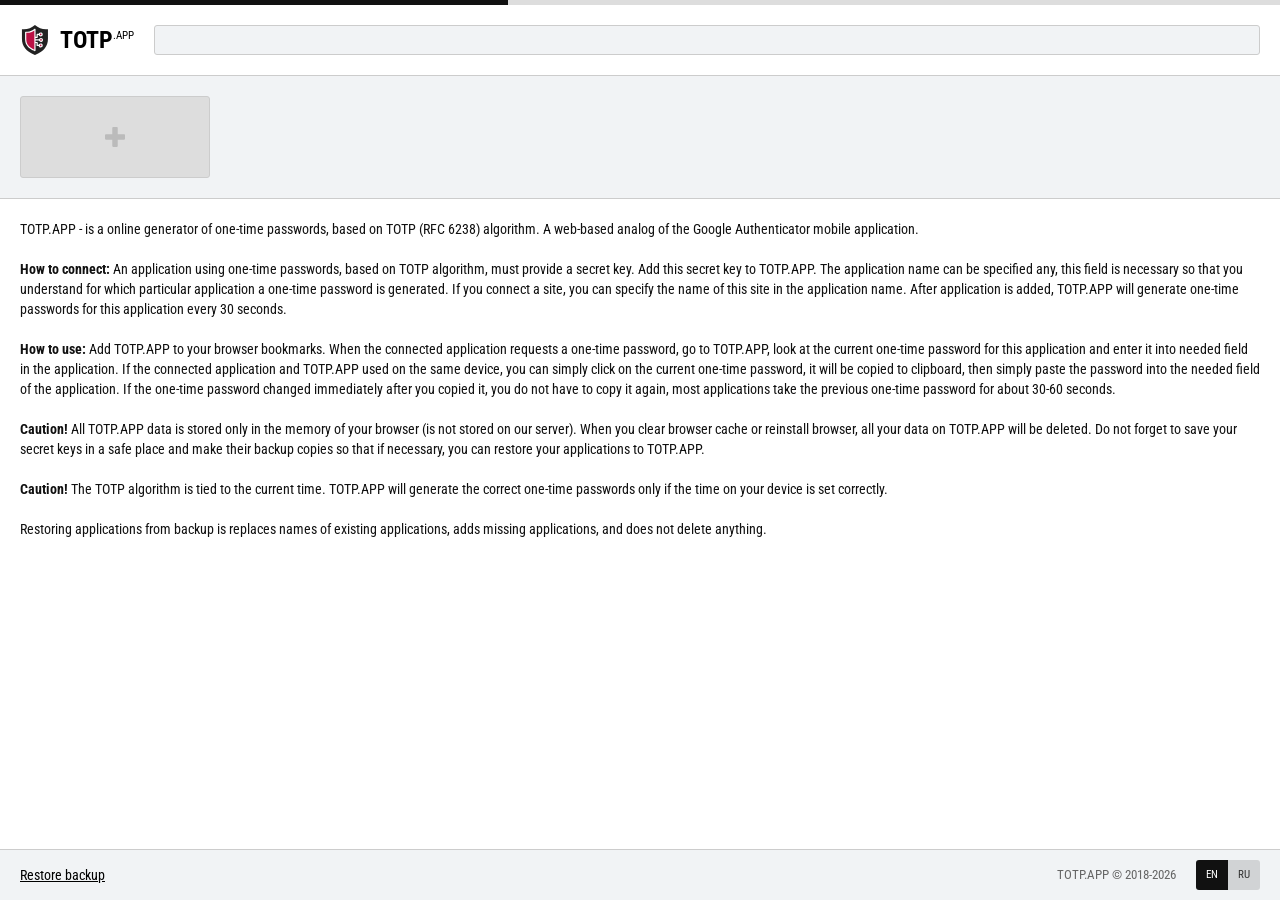
<file: index.html>
<!DOCTYPE html><html lang="en"><head><meta charset="utf-8"><meta http-equiv="X-UA-Compatible" content="IE=edge"><meta name="viewport" content="width=device-width,initial-scale=1,minimum-scale=1,maximum-scale=1,user-scalable=no"><meta http-equiv="Content-Security-Policy" content="default-src 'self' *; script-src 'self' 'unsafe-eval' 'unsafe-inline' translate.google.com translate.googleapis.com; style-src 'self' 'unsafe-inline' *; img-src 'self' data: *;"><meta name="description" content="TOTP.APP - is a online generator of one-time passwords, based on TOTP (RFC 6238) algorithm. A web-based analog of the Google Authenticator mobile application."><meta name="keywords" content="totp, google authenticator, one-time password, online"><title>Online one-time password generator / TOTP (Google Authenticator) Online</title><!--[if IE]><link rel="icon" href="/favicon.ico"><![endif]--><link rel="stylesheet" type="text/css" href="https://fonts.googleapis.com/css?family=Lobster|Roboto+Condensed:400,700&subset=cyrillic"><link href="/css/app.dd3adc11.css" rel="preload" as="style" crossorigin="anonymous"><link href="/js/app.bd2b8333.js" rel="preload" as="script" crossorigin="anonymous"><link href="/js/chunk-vendors.ca84d1a6.js" rel="preload" as="script" crossorigin="anonymous"><link href="/css/app.dd3adc11.css" rel="stylesheet" crossorigin="anonymous"><link rel="icon" type="image/png" sizes="32x32" href="/img/icons/favicon-32x32.png" crossorigin="anonymous"><link rel="icon" type="image/png" sizes="16x16" href="/img/icons/favicon-16x16.png" crossorigin="anonymous"><link rel="manifest" href="/manifest.json" crossorigin="anonymous"><meta name="theme-color" content="#ffffff"><meta name="apple-mobile-web-app-capable" content="no"><meta name="apple-mobile-web-app-status-bar-style" content="default"><meta name="apple-mobile-web-app-title" content="TOTP.APP"><link rel="apple-touch-icon" href="/img/icons/apple-touch-icon-152x152.png" crossorigin="anonymous"><link rel="mask-icon" href="/img/icons/safari-pinned-tab.svg" color="#ffffff" crossorigin="anonymous"><meta name="msapplication-TileImage" content="/img/icons/msapplication-icon-144x144.png"><meta name="msapplication-TileColor" content="#ffffff"></head><body><div id="app"><noscript>Enable JavaScript to continue.</noscript></div><script src="/js/chunk-vendors.ca84d1a6.js" crossorigin="anonymous"></script><script src="/js/app.bd2b8333.js" crossorigin="anonymous"></script></body></html>
</file>
<file: css/app.dd3adc11.css>
.fhead{display:flex;margin:-5px}.fhead>*{margin:5px}.fhead .title{flex:1;font-size:17px;font-weight:400;line-height:20px;align-items:center}.fhead .closer{display:block;padding:5px;opacity:.1;transition:opacity .1s linear}.fhead .closer:hover{opacity:1}.fhead .closer svg{display:block;height:10px;width:10px}.dialog form{display:flex;flex-direction:column}.dialog form>:not(:first-child){margin-top:20px}.dialog input{display:block;width:100%;border:1px solid #ccc;background-color:#f1f3f5;border-radius:3px;height:30px;padding:4px}.dialog input:focus{border-color:#111}.dialog button{display:inline-block;border:none;background-color:#111;color:#fff;padding:10px 20px;text-align:left;border-radius:3px;cursor:pointer}.dialog button.red{background-color:#f44336}.colors{display:flex;flex-wrap:wrap;margin:-5px}.colors>div{border-radius:3px;cursor:pointer;padding:1px;border:1px solid #ddd;margin:5px}.colors>div.c{border-color:#111}.colors>div>div{width:16px;height:16px;border-radius:3px}.dialog .buttons{display:flex;flex-direction:row;flex-wrap:wrap;margin:-5px}.dialog .buttons>*{margin:5px}.dialog .secretblock{white-space:nowrap;overflow:hidden;text-overflow:ellipsis;color:#999}.qrcode{width:200px}*{position:relative;outline:none;margin:0;padding:0;font:inherit;box-sizing:border-box;overflow-wrap:break-word}body,html{height:100%;width:100%}img{border:none}body{font-family:Roboto Condensed,sans-serif;background-color:#fff;color:#111;font-size:14px;line-height:20px}a{color:#000;text-decoration:underline}a:hover{text-decoration:none}b{font-weight:700}.click{cursor:pointer}.app{display:flex;flex-direction:column;min-height:100%}.timer{display:block;background-color:#ddd}.timer_line{display:block;background-color:#111;height:5px;transition:width .25s linear}.appq{display:block;flex:1;border:1px solid #ccc;background-color:#f1f3f5;border-radius:3px;text-align:left;height:30px;padding:4px;min-width:100px}.appq:focus{border-color:#111}header{display:flex;flex-direction:row;flex-wrap:wrap;background-color:#fff;border-bottom:1px solid #ccc;padding:10px}header>*{margin:10px}header .logo{display:flex;text-decoration:none}header .logo .icon{display:block;height:30px;width:auto}header .logo .abbr{font-size:24px;line-height:30px;font-weight:700;margin-left:10px}header .logo .abbr sup{font-size:11px;font-weight:400;line-height:20px}main{display:block;flex:1}footer{display:flex;flex-direction:row;flex-wrap:wrap;background-color:#f1f3f5;border-top:1px solid #ccc;padding:0 10px;align-items:center}footer nav{flex:1;display:flex;flex-wrap:wrap;min-width:200px;margin:5px}footer nav>*{margin:5px}footer .copy{font-size:13px;color:#666;margin:10px}footer .langs{font-size:11px;margin:10px}@media screen and (max-width:500px){header .logo .abbr{display:none}footer{flex-direction:column}footer nav{justify-content:center}}.tpad{margin-top:20px}.about{padding:20px}.codeboxes{display:grid;grid-template-columns:repeat(auto-fill,minmax(200px,1fr));padding:10px;background-color:#f1f3f5;border-bottom:1px solid #ccc}.codeboxes>div{display:block;padding:15px 20px;background-color:#fff;border:1px solid #ccc;border-radius:3px;transition:all .1s linear;margin:10px}.codeboxes:not(.insort)>div:hover{border-color:#111}.codeboxes .sortable-ghost{background-color:#ddd}.codeboxes .code{font-size:24px;line-height:30px;font-weight:700}.codeboxes .name{font-size:12px;text-overflow:ellipsis}.codeboxes .color{position:absolute;top:10px;left:0;bottom:10px;width:5px;border-radius:0 2px 2px 0}.codeboxes .setup{position:absolute;top:20px;right:20px;opacity:.1;transition:all .1s linear}.codeboxes .setup:hover{opacity:1}.codeboxes .setup svg{display:block;height:16px;width:auto}.codeboxes .adder{text-align:center;background-color:#ddd;color:#bbb;padding:30px;order:en}.codeboxes .adder svg{display:block;height:20px;width:auto;margin:auto}.codeboxes.insort .adder{display:none}.tabs{white-space:nowrap}.tabs,.tabs>*{display:inline-block}.tabs>*{padding:5px 10px;text-decoration:none;background-color:#d1d3d5;color:#333}.tabs>.c{background-color:#111;color:#fff}.tabs>:first-child{border-radius:3px 0 0 3px}.tabs>:last-child{border-radius:0 3px 3px 0}.z-notices{position:fixed;top:0;right:0;max-width:400px;width:100%;padding:0 10px;box-sizing:border-box}.z-notices .z-notices-item{position:relative;background-color:#111;color:#fff;padding:20px;margin-top:10px;border-radius:3px}.z-notices .z-notices-content{line-height:inherit}.z-notices .z-notices-closer{position:absolute;top:0;right:0;padding:5px;cursor:pointer;color:#fff;opacity:.5}.z-notices .z-notices-closer>svg{display:block;width:10px;height:10px}.z-notices .z-notices-closer:hover{opacity:1}.z-notices .z-notices-timer{position:absolute;bottom:0;left:0;width:100%;height:10px;padding:3px;box-sizing:border-box}.z-notices .z-notices-timer-line{position:relative;height:100%;background-color:#fff;opacity:.35;transition:width .5s linear;border-radius:3px}.z-notices .z-notices-enter-active,.z-notices .z-notices-leave-active{transition:all .2s linear}.z-notices .z-notices-enter,.z-notices .z-notices-leave-to{padding-top:0!important;padding-bottom:0!important;line-height:0!important;margin-top:0!important;opacity:0!important;transform:scale(.5)}.z-notices .z-notices-item.success{background-color:#090!important}.z-notices .z-notices-item.error{background-color:#900!important}.z-notices .z-notices-item.warn{background-color:#d60!important}.z-notices .z-notices-item.info{background-color:#06d!important}.z-dialogs-body-have-dialogs{overflow:hidden}.z-dialogs{position:relative}.z-dialogs .z-dialogs-item{position:fixed;top:0;left:0;right:0;bottom:0;display:flex;flex-direction:column;align-items:center;justify-content:center;box-sizing:border-box;transition:all .2s linear}.z-dialogs .z-dialogs-item:before{content:"";position:absolute;top:0;left:0;right:0;bottom:0;background-color:rgba(0,0,0,.5);box-sizing:border-box}.z-dialogs .z-dialogs-wrap{position:relative;min-width:100%;padding:10px;box-sizing:border-box;overflow:auto}.z-dialogs .z-dialogs-dialog{position:relative;margin:auto;background-color:#fff;color:#111;padding:20px;max-width:400px;width:100%;box-sizing:border-box;border-radius:3px;transition:all .2s linear}.z-dialogs .z-dialogs-closer{position:absolute;top:0;right:0;padding:5px;cursor:pointer;color:#111;opacity:.5}.z-dialogs .z-dialogs-closer>svg{display:block;width:10px;height:10px}.z-dialogs .z-dialogs-closer:hover{opacity:1}.z-dialogs .z-dialogs-item.z-dialogs-item-hidden{opacity:0;visibility:hidden}.z-dialogs .z-dialogs-item.z-dialogs-item-hidden .z-dialogs-dialog{opacity:0;transform:scale(.5)}.z-dialogs .z-dialogs-enter-active,.z-dialogs .z-dialogs-leave-active{transition:all .2s linear}.z-dialogs .z-dialogs-enter,.z-dialogs .z-dialogs-leave-to{opacity:0}.z-dialogs .z-dialogs-enter-active .z-dialogs-dialog,.z-dialogs .z-dialogs-leave-active .z-dialogs-dialog{transition:all .2s linear}.z-dialogs .z-dialogs-enter .z-dialogs-dialog,.z-dialogs .z-dialogs-leave-to .z-dialogs-dialog{opacity:0;transform:scale(.5)}.z-dialogs .z-dialogs-item.fullpage .z-dialogs-wrap{flex:1}.z-dialogs .z-dialogs-item.fullpage .z-dialogs-dialog{max-width:none;width:100%;min-height:100%}
</file>
